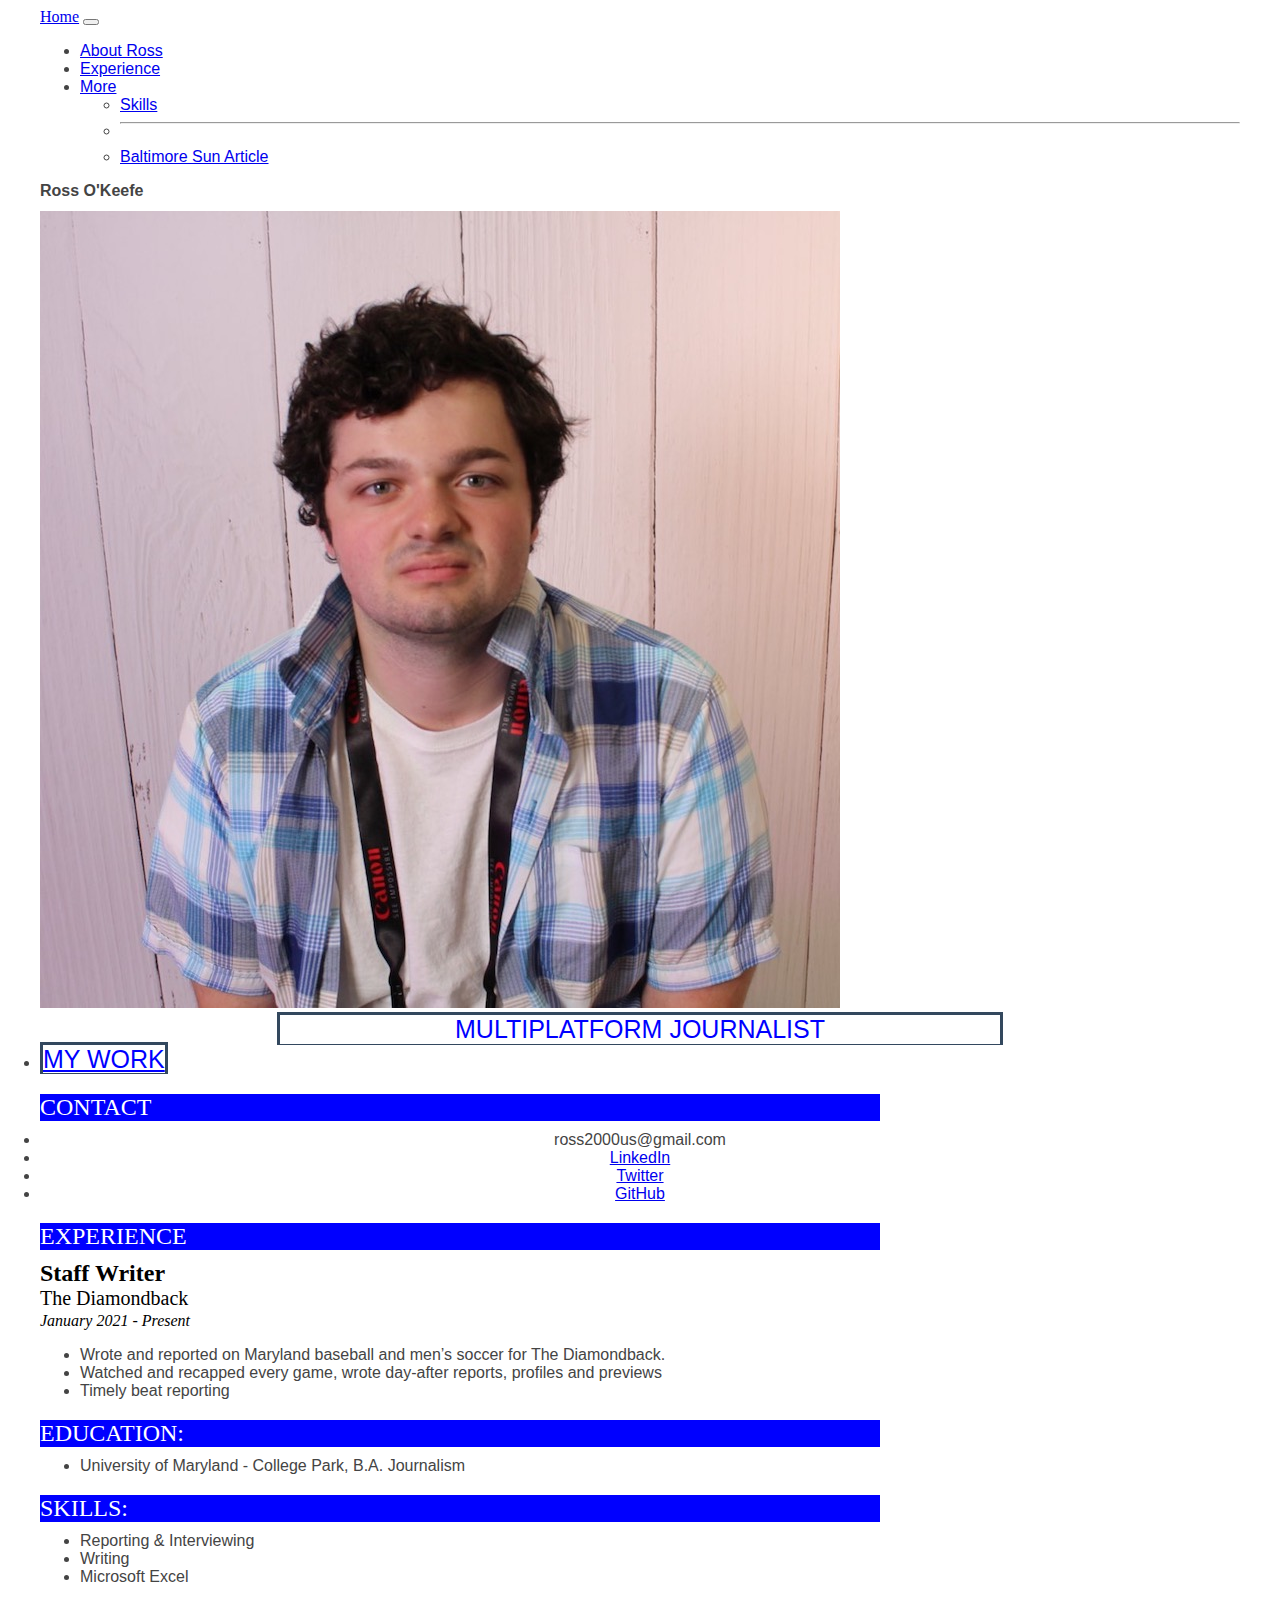
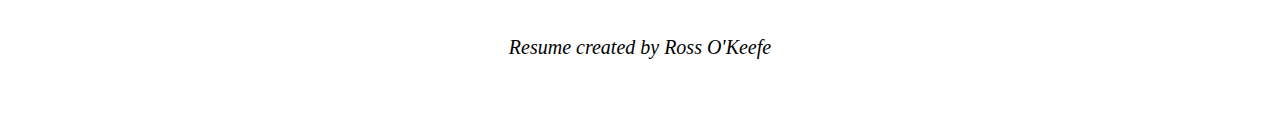
<file: RESUME/Index.html>
<!doctype html>

<html lang="en">
<head>

  <title>Ross O'Keefe's resume</title>
  <link rel="stylesheet" type="text/css" href="style.css">
  <link href="https://cdn.jsdelivr.net/npm/bootstrap@5.0.1/dist/css/bootstrap.min.css" rel="stylesheet" integrity="sha384-+0n0xVW2eSR5OomGNYDnhzAbDsOXxcvSN1TPprVMTNDbiYZCxYbOOl7+AMvyTG2x" crossorigin="anonymous">
  <script src="https://cdn.jsdelivr.net/npm/bootstrap@5.0.1/dist/js/bootstrap.bundle.min.js" integrity="sha384-gtEjrD/SeCtmISkJkNUaaKMoLD0//ElJ19smozuHV6z3Iehds+3Ulb9Bn9Plx0x4" crossorigin="anonymous"></script>
  <link rel="stylesheet" href="https://cdn.jsdelivr.net/npm/bootstrap-icons@1.5.0/font/bootstrap-icons.css">
</head>
<body>
  <div id="container">
  <!-- Navbar start-->
  <nav class="navbar navbar-expand-lg navbar-dark bg-primary">
    <div class="container-fluid">
      <a class="navbar-brand" href="index.html">Home</a>
      <button class="navbar-toggler" type="button" data-bs-toggle="collapse" data-bs-target="#navbarSupportedContent" aria-controls="navbarSupportedContent" aria-expanded="false" aria-label="Toggle navigation">
        <span class="navbar-toggler-icon"></span>
      </button>
      <div class="collapse navbar-collapse" id="navbarSupportedContent">
        <ul class="navbar-nav me-auto mb-2 mb-lg-0">
          <li class="nav-item">
            <a class="nav-link active" aria-current="page" href="aboutross.html">About Ross</a>
          </li>
          <li class="nav-item">
            <a class="nav-link" href="rossokeefe.html">Experience</a>
          </li>
          <li class="nav-item dropdown">
            <a class="nav-link dropdown-toggle" href="#" id="navbarDropdown" role="button" data-bs-toggle="dropdown" aria-expanded="false">
              More
            </a>
            <ul class="dropdown-menu" aria-labelledby="navbarDropdown">
              <li><a class="dropdown-item" href="skills.html">Skills</a></li>
              <li><hr class="dropdown-divider"></li>
              <li><a class="dropdown-item" href="https://www.baltimoresun.com/business/bs-bz-cns-frontier-spirit-bwi-20220222-mcmsi4bjmnabvhtu6ghbprzaeu-story.html">Baltimore Sun Article</a></li>
            </ul>
          </li>
        </ul>
      </div>
    </div>
  </nav>
  <!-- Navbar end-->
  <!-- Hero start-->
<div class="px-4 py-5 my-5 text-center">
  <h1 class="display-5 fw-bold">Ross O'Keefe</h1>
  <img src="IMG_6421.jpeg" class="image.fluid" alt="Picture of Ross O'Keefe">
  <div class="col-lg-6 mx-auto">
    <p id= "MJ"> Multiplatform Journalist</p>

    <div class="d-grid gap-2 d-sm-flex justify-content-sm-center">
      <li class="nav-item">
        <a id= "MJ" class="nav-link" href="rossokeefe.html">My Work</a>
    </div>
  </div>
</div>
<!-- Hero end-->
<!-- Begin page content -->
  <!--Setting class for container around document-->
<div id= "container">
<!--I built this myself-->
<div class="sectionheader">Contact</div>
  <ul class="menu">
    <li>ross2000us@gmail.com</li>
    <li><a href="https://www.linkedin.com/in/ross-o-keefe-1b3708197/">LinkedIn</a></li>
    <li><a href="https://twitter.com/RossOKeefe2">Twitter</a></li>
    <li><a href="https://github.com/ross2000us">GitHub</a></li>
  </ul>

  <div class="sectionheader">Experience</div>

<!--Setting class for job, title and date-->
  <div class="jobtitle">Staff Writer</div>
  <div class= "organization">The Diamondback</div>
  <div class= "date">January 2021 - Present</div>
    <ul>
      <li>Wrote and reported on Maryland baseball and men’s soccer for The Diamondback. </li>
      <li>Watched and recapped every game, wrote day-after reports, profiles and previews</li>
      <li>Timely beat reporting</li>
  </ul>
<!--Setting class for sections-->
  <div class="sectionheader">Education:</div>
  <ul id="degrees">
    <li>University of Maryland - College Park, B.A. Journalism </li>
  </ul>

  <div class="sectionheader">Skills:</div>
  <ul id="do">
    <li>Reporting & Interviewing</li>
    <li>Writing</li>
    <li>Microsoft Excel</li>
  </ul>
</div>
<footer id="footer" class="footer mt-auto py-3 bg-light" >
<div class="container">
  <span id= "footer" class="text-muted">Resume created by Ross O'Keefe</span>
</div>
</footer>
</body>
</html>
</file>
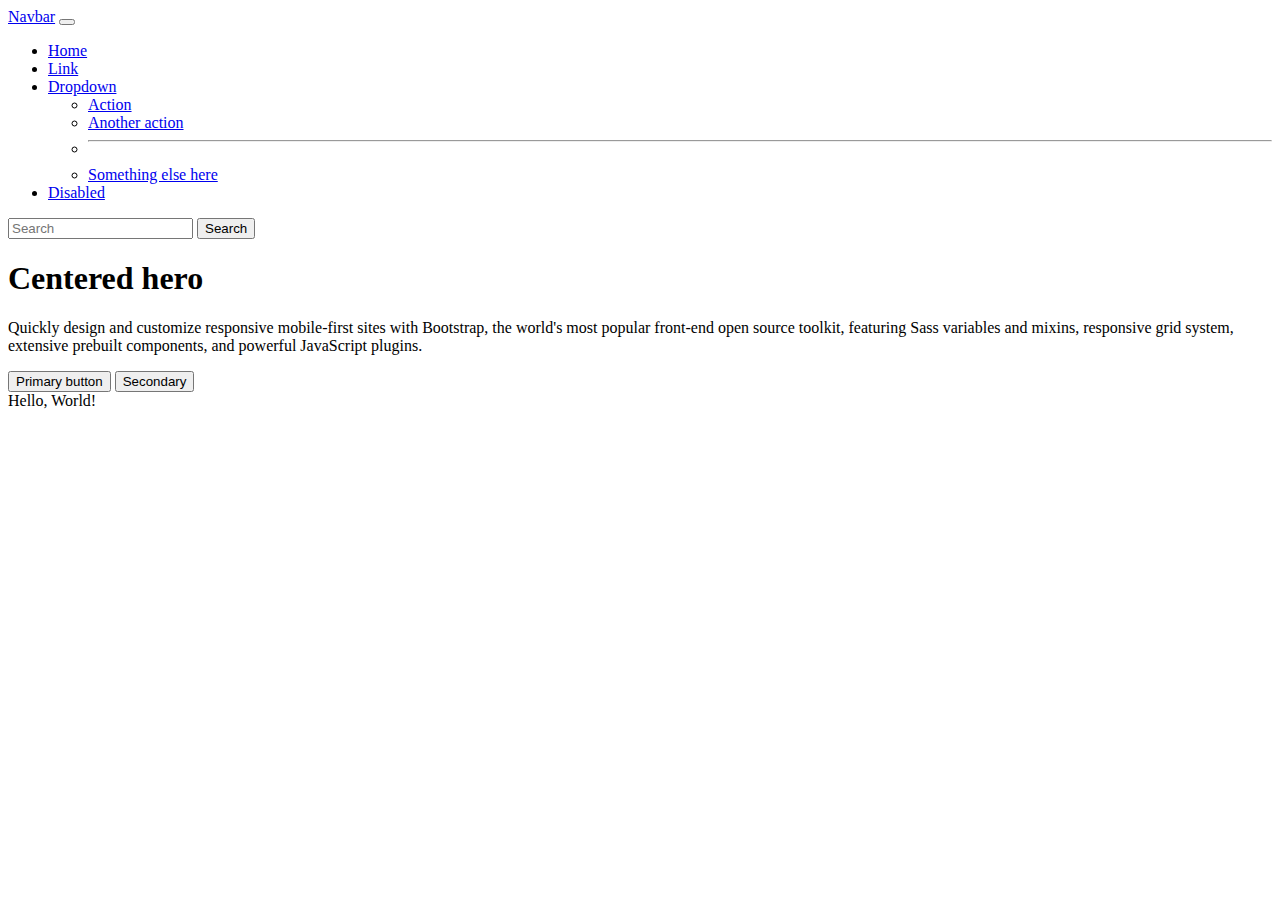
<file: bootstrap-template.html>
<!doctype html>

<html lang="en">
<head>
<meta charset="utf-8">
<meta name="viewport" content="width=device-width, initial-scale=1, shrink-to-fit=no">

<title>Bootstrap Template</title>
<meta name="description" content="Merrill College of Journalism, UMD">
<meta name="author" content="Adam Marton">

<!-- Bootstrap CSS and JavaScript -->
<link href="https://cdn.jsdelivr.net/npm/bootstrap@5.0.1/dist/css/bootstrap.min.css" rel="stylesheet" integrity="sha384-+0n0xVW2eSR5OomGNYDnhzAbDsOXxcvSN1TPprVMTNDbiYZCxYbOOl7+AMvyTG2x" crossorigin="anonymous">
<script src="https://cdn.jsdelivr.net/npm/bootstrap@5.0.1/dist/js/bootstrap.bundle.min.js" integrity="sha384-gtEjrD/SeCtmISkJkNUaaKMoLD0//ElJ19smozuHV6z3Iehds+3Ulb9Bn9Plx0x4" crossorigin="anonymous"></script>
<link rel="stylesheet" href="https://cdn.jsdelivr.net/npm/bootstrap-icons@1.5.0/font/bootstrap-icons.css">



</head>
<body>
  <!-- Navbar start-->
  <nav class="navbar navbar-expand-lg navbar-light bg-light">
    <div class="container-fluid">
      <a class="navbar-brand" href="#">Navbar</a>
      <button class="navbar-toggler" type="button" data-bs-toggle="collapse" data-bs-target="#navbarSupportedContent" aria-controls="navbarSupportedContent" aria-expanded="false" aria-label="Toggle navigation">
        <span class="navbar-toggler-icon"></span>
      </button>
      <div class="collapse navbar-collapse" id="navbarSupportedContent">
        <ul class="navbar-nav me-auto mb-2 mb-lg-0">
          <li class="nav-item">
            <a class="nav-link active" aria-current="page" href="#">Home</a>
          </li>
          <li class="nav-item">
            <a class="nav-link" href="#">Link</a>
          </li>
          <li class="nav-item dropdown">
            <a class="nav-link dropdown-toggle" href="#" id="navbarDropdown" role="button" data-bs-toggle="dropdown" aria-expanded="false">
              Dropdown
            </a>
            <ul class="dropdown-menu" aria-labelledby="navbarDropdown">
              <li><a class="dropdown-item" href="#">Action</a></li>
              <li><a class="dropdown-item" href="#">Another action</a></li>
              <li><hr class="dropdown-divider"></li>
              <li><a class="dropdown-item" href="#">Something else here</a></li>
            </ul>
          </li>
          <li class="nav-item">
            <a class="nav-link disabled" href="#" tabindex="-1"    aria-disabled="true">Disabled</a>
          </li>
        </ul>
        <form class="d-flex">
          <input class="form-control me-2" type="search" placeholder="Search" aria-label="Search">
          <button class="btn btn-outline-success" type="submit">Search</button>
        </form>
      </div>
    </div>
  </nav>
  <!-- Navbar end-->
  <!-- Hero start-->
<div class="px-4 py-5 my-5 text-center">
  <h1 class="display-5 fw-bold">Centered hero</h1>
  <div class="col-lg-6 mx-auto">
    <p class="lead mb-4">Quickly design and customize responsive mobile-first sites with Bootstrap, the world's most popular front-end open source toolkit, featuring Sass variables and mixins, responsive grid system, extensive prebuilt components, and powerful JavaScript plugins.</p>
    <div class="d-grid gap-2 d-sm-flex justify-content-sm-center">
      <button type="button" class="btn btn-primary btn-lg px-4 gap-3">Primary button</button>
      <button type="button" class="btn btn-outline-secondary btn-lg px-4">Secondary</button>
    </div>
  </div>
</div>
<!-- Hero end-->

Hello, World!


</body>
</html>
</file>
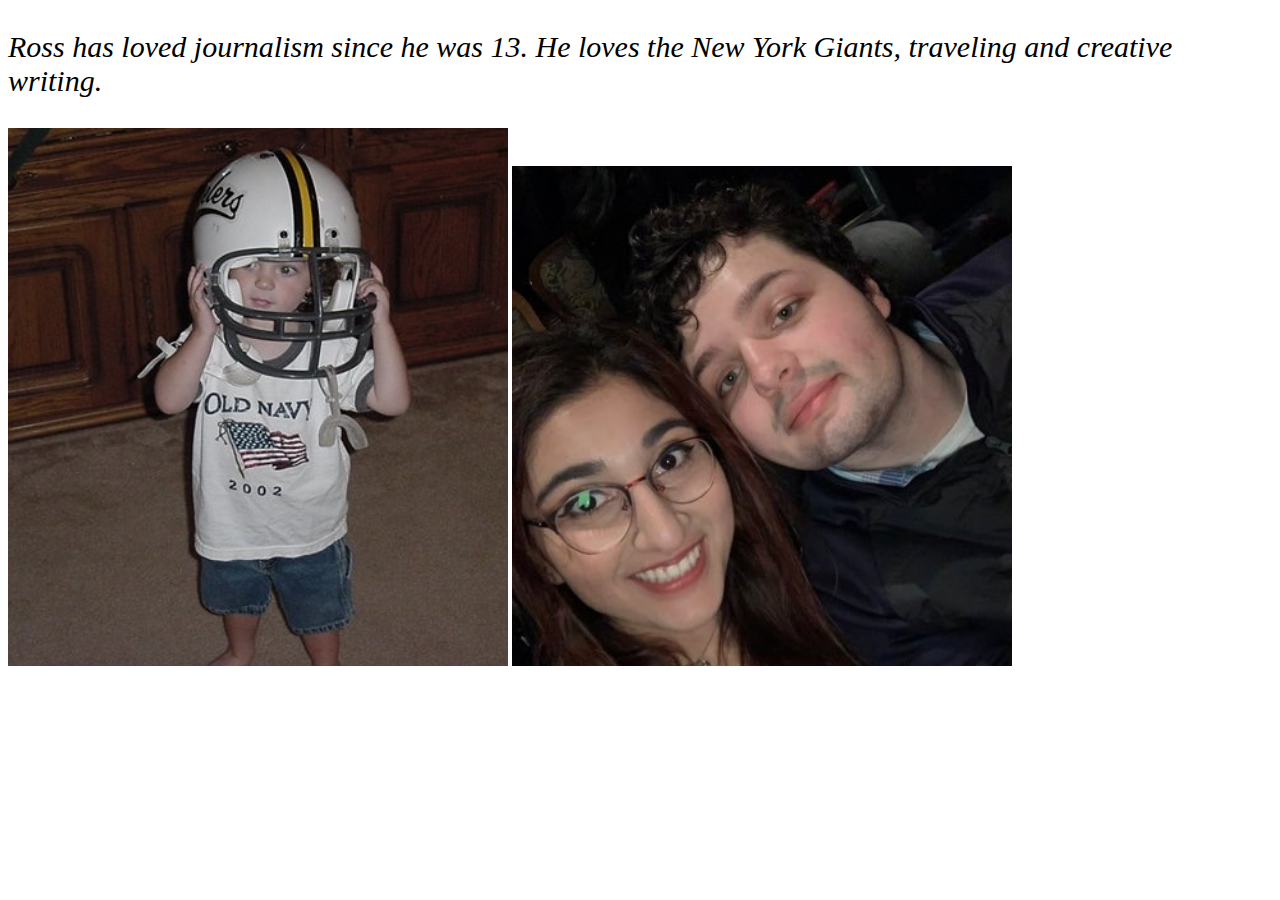
<file: RESUME/aboutross.html>
<!doctype html>

<html lang="en">
<head>

  <title>About Ross</title>
</head>
<body>
  <p style= "font-size:30px;font-style: italic;"> Ross has loved journalism since he was 13. He loves the New York Giants, traveling and creative writing. </p>
<img style= "text-align:center;"src= "IMG_3802.JPG" alt= "Young Ross with a football helmet on" width= "500">
<img style= "text-align: left;"src= "5bD4fCTM_400x400.jpg" alt= "Ross & Roya together" width= "500">
</body>
</html>
</file>
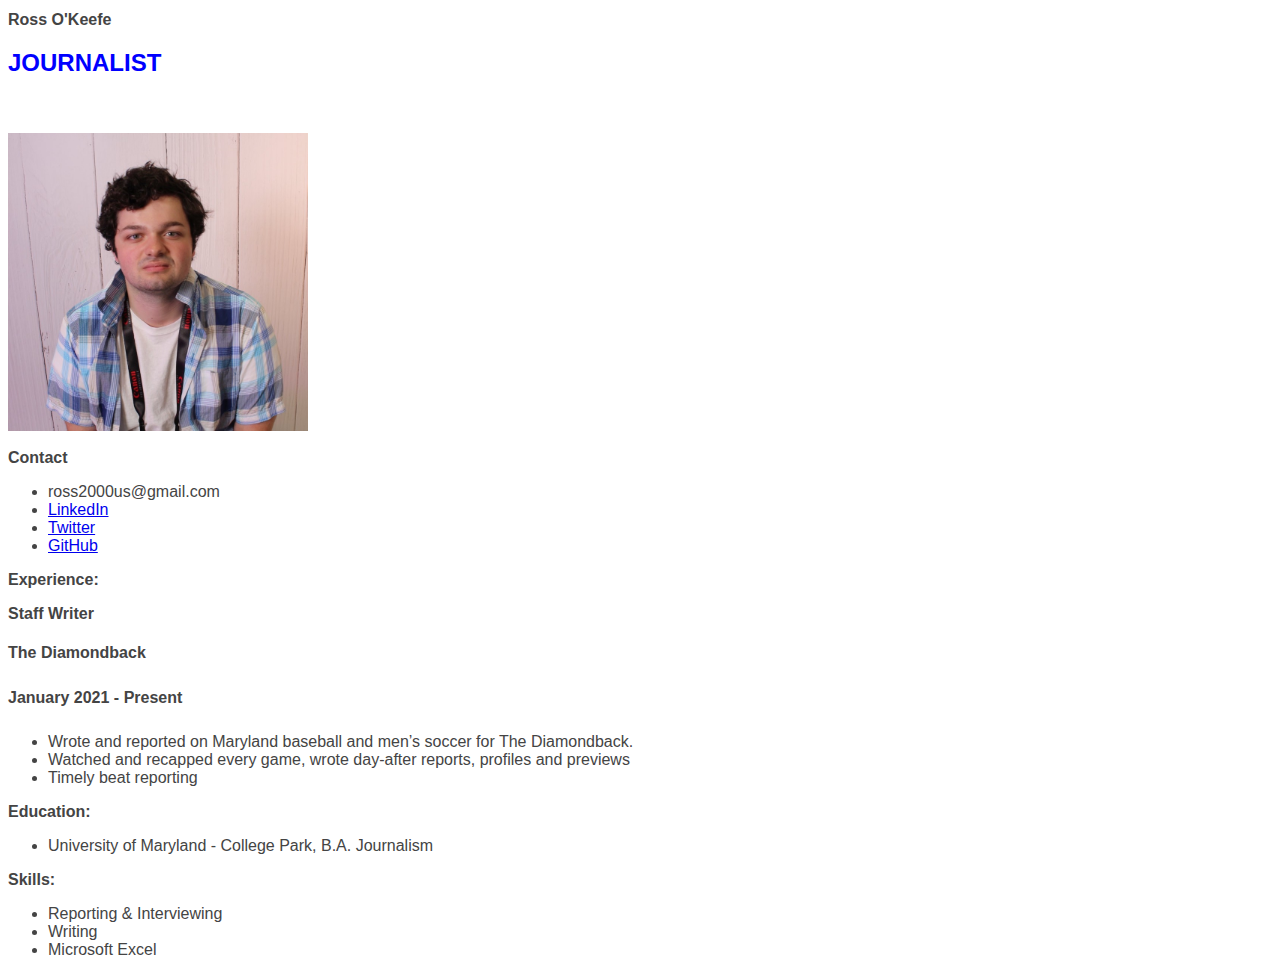
<file: RESUME/Resume HTML.html>
<!doctype html>

<html lang="en">
<head>

  <title>Ross O'Keefe's resume</title>
  <link rel="stylesheet" type="text/css" href="style.css">

</head>
<body>

  <h1>Ross O'Keefe</h1>
  <h2 id="journalist"><strong>Journalist</strong></h2>
  <br> </br>
<img src="IMG_6421.jpeg" width="300" alt="Picture of Ross O'Keefe">
<!--A pic of me-->
<!--I built this myself-->
<h2>Contact</h2>
  <ul>
    <li>ross2000us@gmail.com</li>
    <li><a href="https://www.linkedin.com/in/ross-o-keefe-1b3708197/">LinkedIn</a></li>
    <li><a href="https://twitter.com/RossOKeefe2">Twitter</a></li>
    <li><a href="https://github.com/ross2000us">GitHub</a></li>
  </ul>

  <h2>Experience:</h2>


  <h3>Staff Writer</h3>
  <h4>The Diamondback</h4>
  <h5>January 2021 - Present</h5>
  <ul>
      <li>Wrote and reported on Maryland baseball and men’s soccer for The Diamondback. </li>
      <li>Watched and recapped every game, wrote day-after reports, profiles and previews</li>
      <li>Timely beat reporting</li>
  </ul>

  <h2>Education:</h2>
  <ul>
    <li>University of Maryland - College Park, B.A. Journalism </li>
  </ul>

  <h2>Skills:</h2>
  <ul>
    <li>Reporting & Interviewing</li>
    <li>Writing</li>
    <li>Microsoft Excel</li>
  </ul>


</body>
</html>
</file>
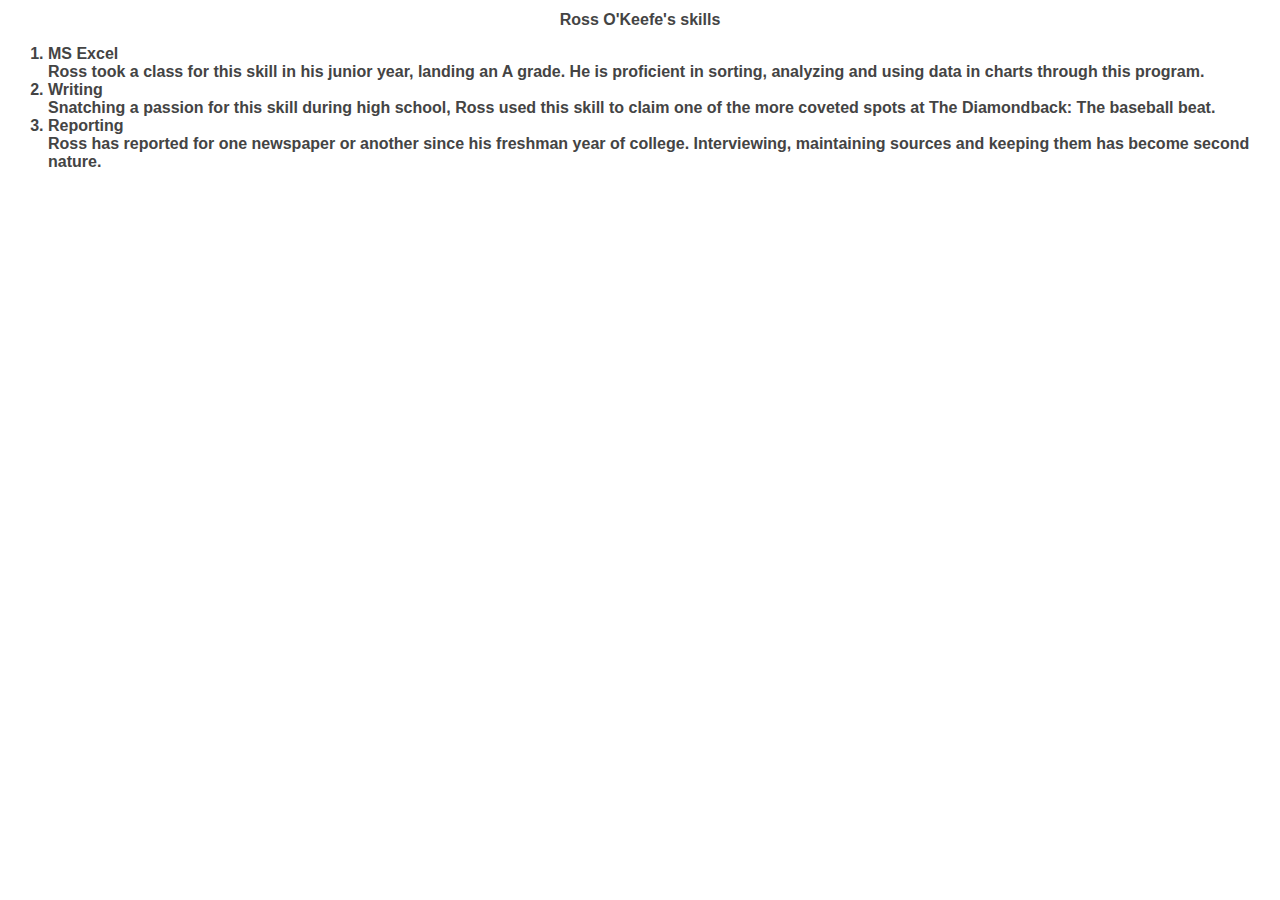
<file: RESUME/skills.html>
<!doctype html>

<html lang="en">
<head>
  <link rel="stylesheet" type="text/css" href="style.css">
  <link href="https://cdn.jsdelivr.net/npm/bootstrap@5.0.1/dist/css/bootstrap.min.css" rel="stylesheet" integrity="sha384-+0n0xVW2eSR5OomGNYDnhzAbDsOXxcvSN1TPprVMTNDbiYZCxYbOOl7+AMvyTG2x" crossorigin="anonymous">
  <script src="https://cdn.jsdelivr.net/npm/bootstrap@5.0.1/dist/js/bootstrap.bundle.min.js" integrity="sha384-gtEjrD/SeCtmISkJkNUaaKMoLD0//ElJ19smozuHV6z3Iehds+3Ulb9Bn9Plx0x4" crossorigin="anonymous"></script>
  <link rel="stylesheet" href="https://cdn.jsdelivr.net/npm/bootstrap-icons@1.5.0/font/bootstrap-icons.css">
  <title>Skills</title>
</head>
<body>
<h1 style= "text-align: center;"> Ross O'Keefe's skills <h1>
  <ol class="list-group list-group-numbered">
  <li class="list-group-item d-flex justify-content-between align-items-start">
    <div class="ms-2 me-auto">
      <div class="fw-bold">MS Excel</div>
      Ross took a class for this skill in his junior year, landing an A grade. He is proficient in sorting, analyzing and using data in charts through this program.
    </div>
    <span class="badge bg-primary rounded-pill"></span>
  </li>
  <li class="list-group-item d-flex justify-content-between align-items-start">
    <div class="ms-2 me-auto">
      <div class="fw-bold">Writing</div>
      Snatching a passion for this skill during high school, Ross used this skill to claim one of the more coveted spots at The Diamondback: The baseball beat.
    </div>
    <span class="badge bg-primary rounded-pill"></span>
  </li>
  <li class="list-group-item d-flex justify-content-between align-items-start">
    <div class="ms-2 me-auto">
      <div class="fw-bold">Reporting</div>
      Ross has reported for one newspaper or another since his freshman year of college. Interviewing, maintaining sources and keeping them has become second nature.
    </div>
    <span class="badge bg-primary rounded-pill"></span>
  </li>
</ol>
</body>
</html>
</file>
<file: RESUME/style.css>
/*styles for my resume*/

h1,h2,h3,h4,h5,h6, p, li {
color: #444;
font-size: 1em;
font-family: 'Open Sans', sans-serif;}

#container{
  width: 100%;
  max-width: 1200px;
  margin: 0 auto;
  padding-bottom: 50px;
}
body{
  font-weight: 400;
  /*The above sets a universal font-weight for the document*/
}

/*The above keeps the header blue and big*/

#journalist{font-size: 1.5em;
  color: blue;
  text-transform: uppercase;
  background-color: white;}
/*Creating background color for section headers*/

.jobtitle {font-weight:600;
  font-size: 1.5em;}
/*This one will create a black outline around my name*/
#name{
  border-bottom: 10px;
  border-color: #33485e;
  border-style: solid;
  margin: 0 auto;
  width: 60%;
  min-width: 300px;
  font-size: 3em;
  color: blue;
  text-align: center;
  text-transform: uppercase;
}
#degrees{
  margin-top: 5px;
  margin-left: 0px;
  margin-right: 0px;
  margin-bottom: 0px;
}
.sectionheader {
  margin-bottom: 10px;
  margin-top: 20px;
  margin-left: 0px;
  margin-right: 0px;
  width: 70%;
  min-width: 300px;
  background-color: blue;
  color: white;
  font-size: 1.5em;
  text-transform: uppercase;
}

.organization{
  font-size: 1.25em;
}

.date {
  font-style:italic;
  margin-top: 2px;
  margin-bottom: 0px;
  margin-left: 0px;
  margin-right: 0px;
}
.description {
  margin-top: 10px;
  margin-bottom: 10px;
  margin-left: 0px;
  margin-right: 0px;

}
.menu {
  text-align: center;
  margin: 0px;
  padding: 0px;
  display: inline;
}
#do{
  margin-top: 5px;
  margin-left: 0;
  margin-right: 0px;
  margin-bottom: 0px;
}
#title{
  font-weight: 600;
  margin-top: 20px;
  margin-left: 0px;
  margin-right: 0px;
  margin-bottom: 0px;
}
#footer{
text-align: center;
font-style: italic;
font-size: 20px;
color: black;
background-color: white;
}
#MJ
{font-size: 25px;
font-style: bold;
border-bottom: 1px;
border-color: #33485e;
border-style: solid;
margin: 0 auto;
width: 60%;
min-width: 500px;
color: blue;
text-align: center;
text-transform: uppercase;
}
</file>
